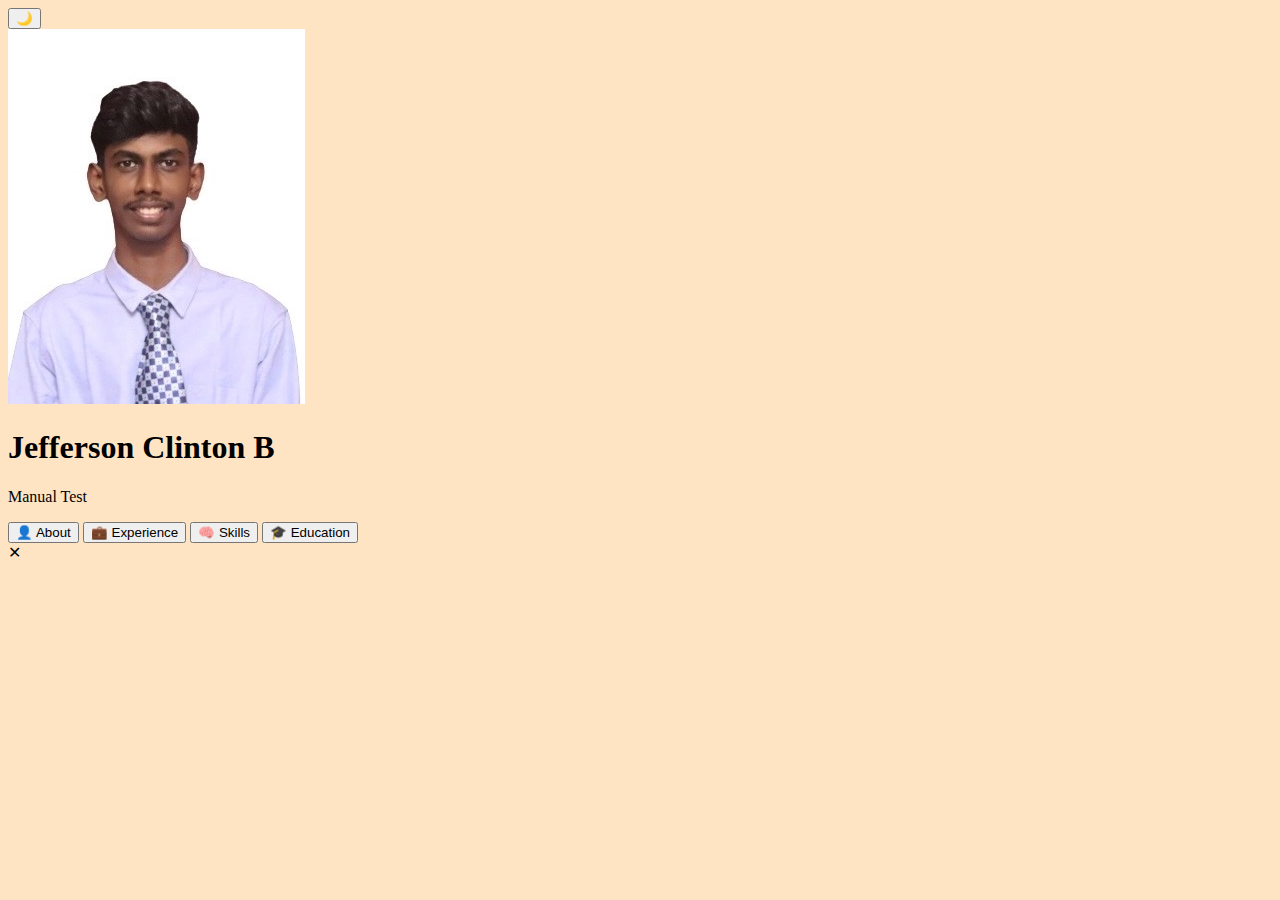
<file: index.html>
<!DOCTYPE html>
<html lang="en">
<head>

<meta charset="UTF-8">
<meta name="viewport" content="width=device-width, initial-scale=1.0">

<title>Jefferson | Portfolio</title>

<link rel="stylesheet" href="styles.css">

<link href="https://fonts.googleapis.com/css2?family=Poppins:wght@300;400;600&display=swap" rel="stylesheet">
<link rel ="icon" href="logo.svg" type="image/x-icon">

</head>

<body>

<div id="particles"></div>

<button class="theme-toggle" onclick="toggleTheme()">🌙</button>

<div class="container reveal">

<img src="JeffPic.jpeg" alt="Jefferson">

<h1>Jefferson Clinton B</h1>

<p class="subtitle">
<span id="typing"></span>
</p>

<div class="buttons">

<button onclick="openModal('about')">👤 About</button>

<button onclick="openModal('exp')">💼 Experience</button>

<button onclick="openModal('skills')">🧠 Skills</button>

<button onclick="openModal('edu')">🎓 Education</button>

</div>

</div>


<!-- MODAL -->

<div id="modal" class="modal">

<div class="modal-content">

<span class="close" onclick="closeModal()">✕</span>

<h2 id="modalTitle"></h2>

<div id="modalText"></div>

</div>

</div>

<script src="script.js"></script>

</body>
</html>
</file>
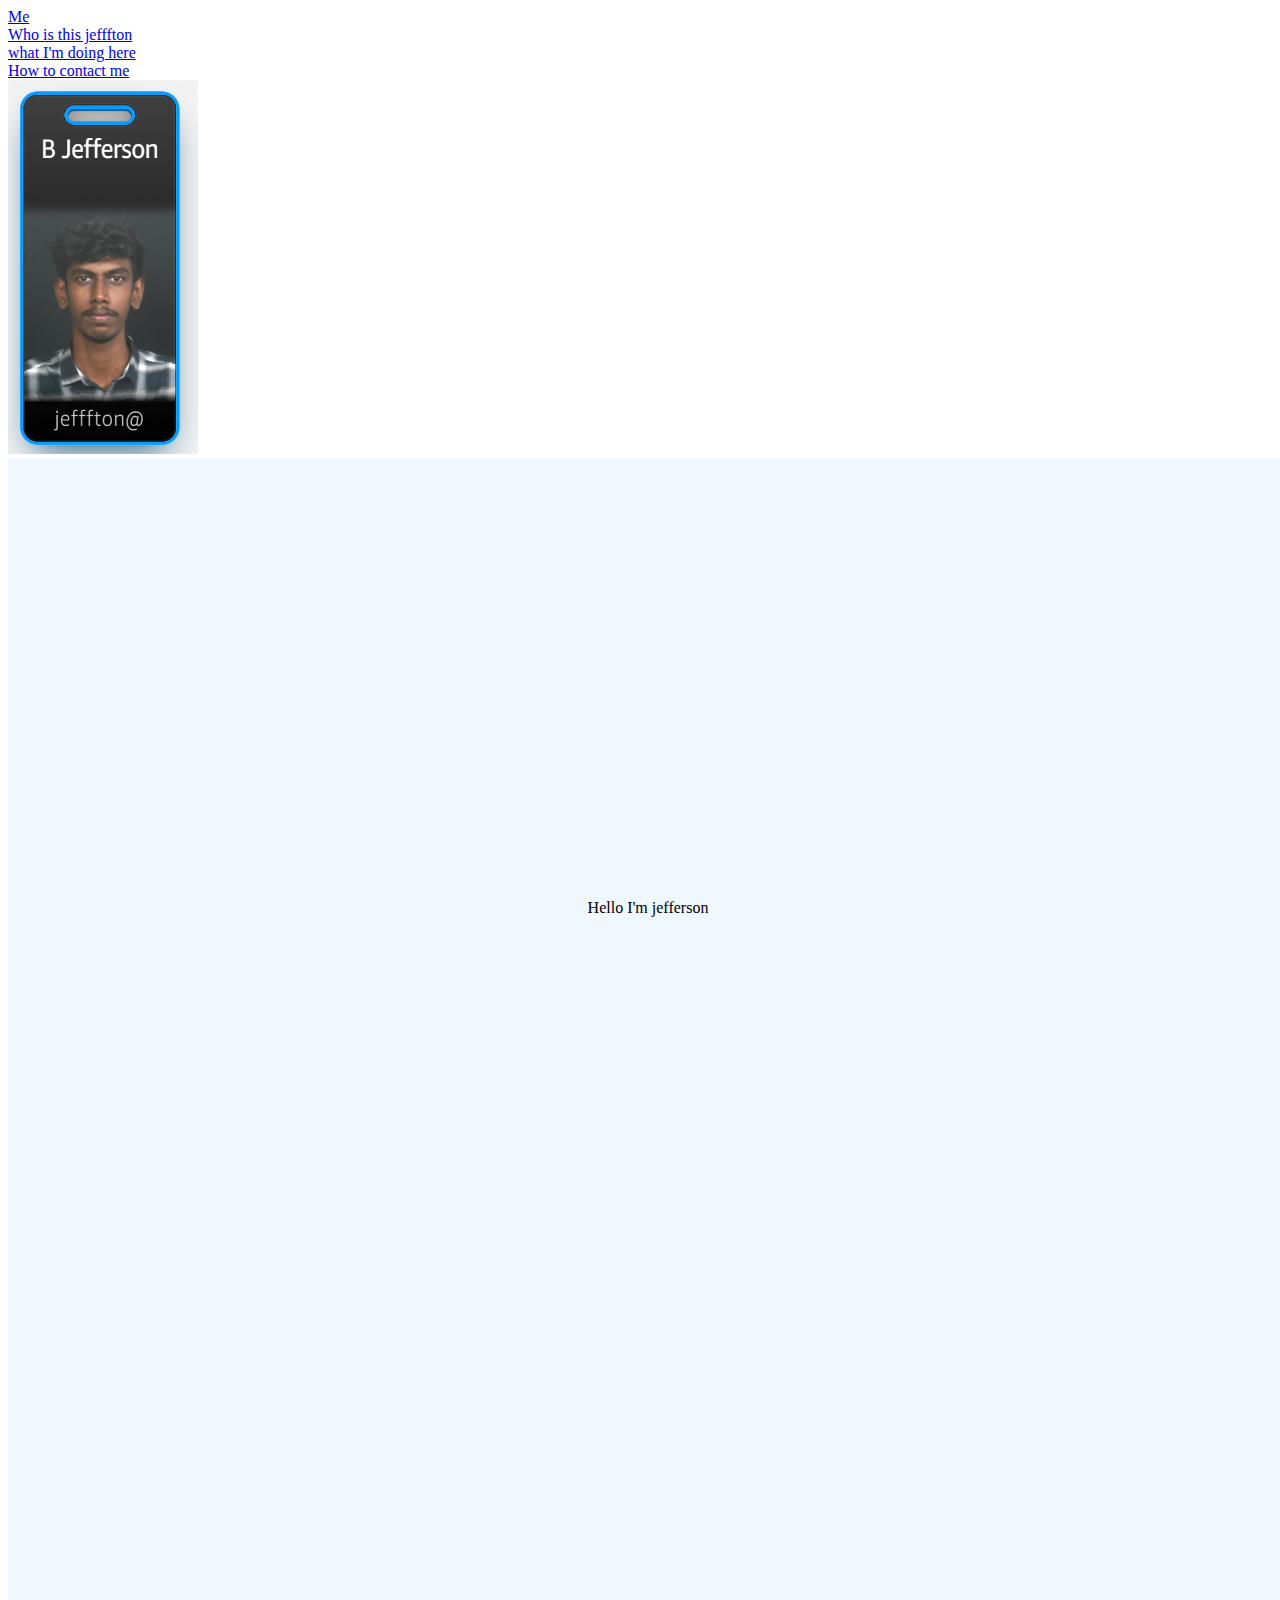
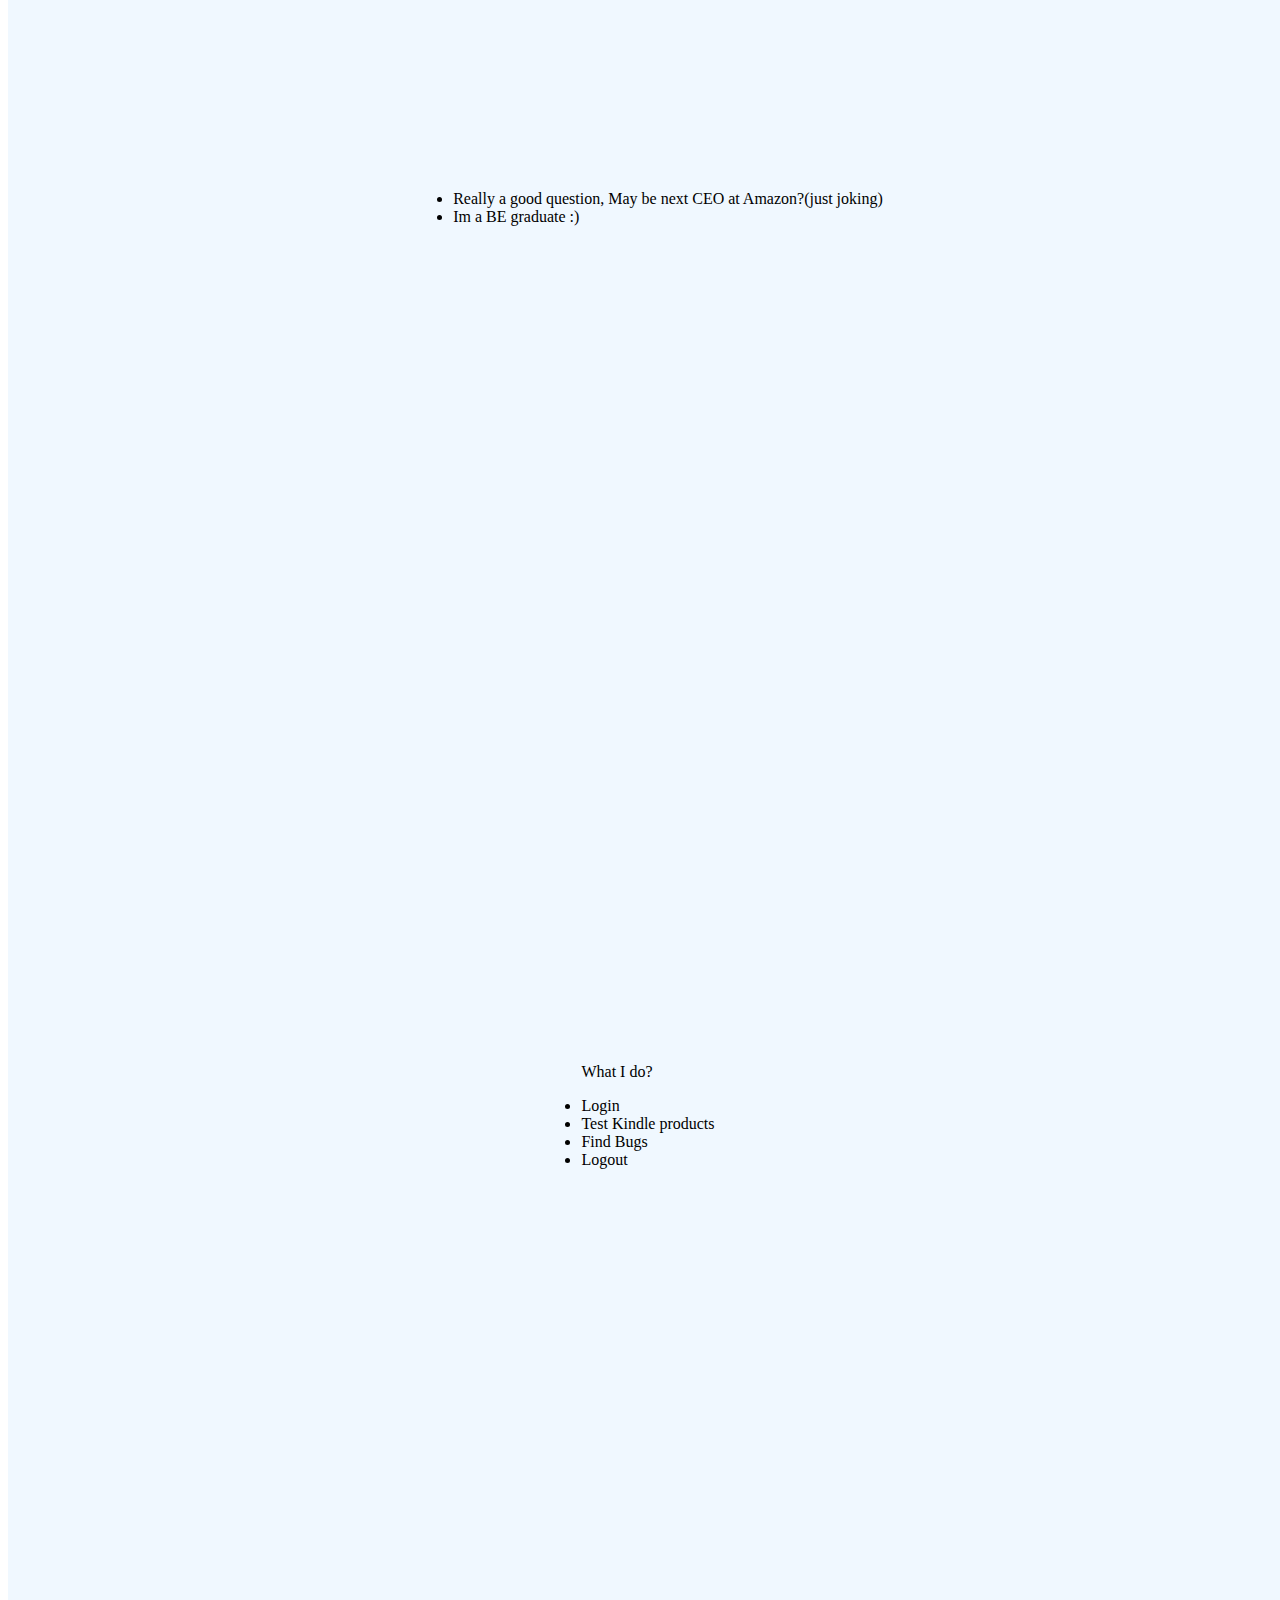
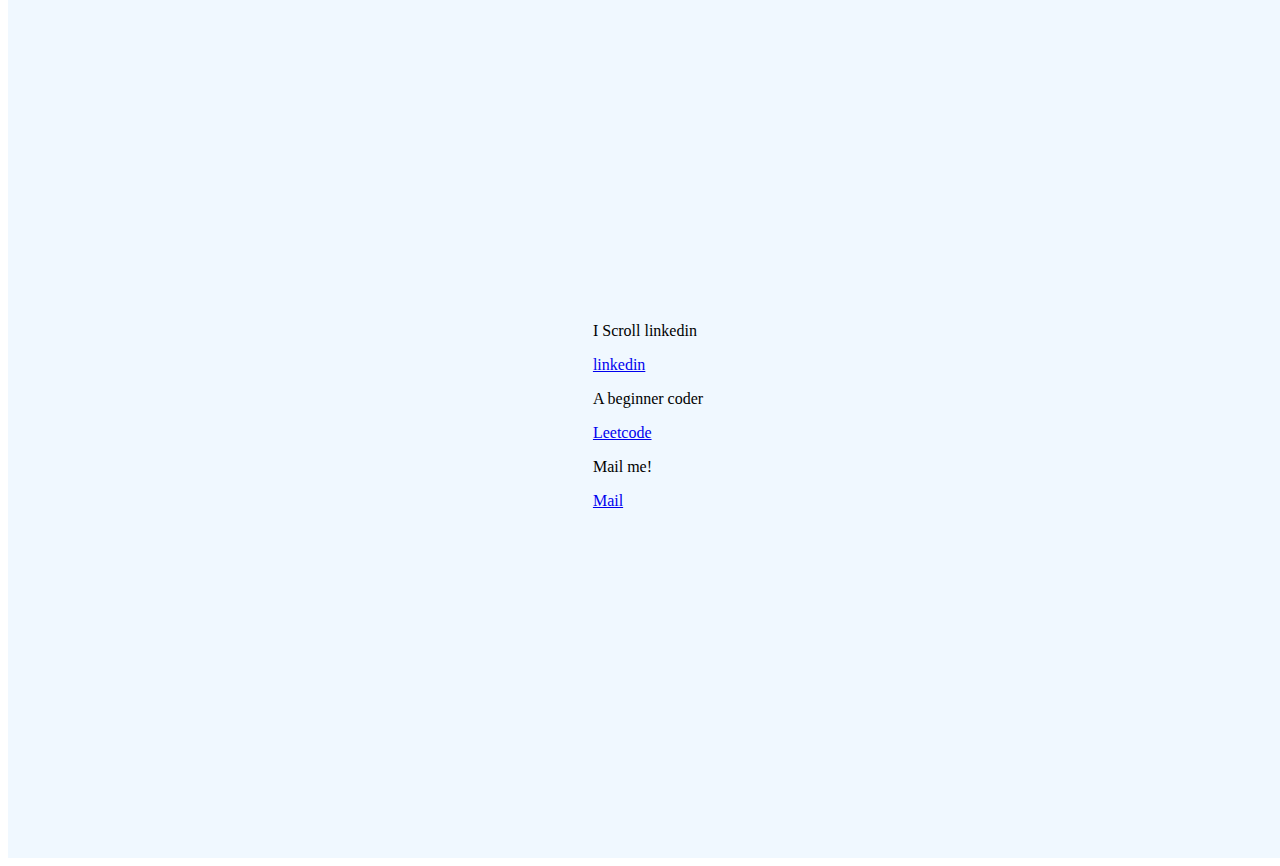
<file: m.html>
<!DOCTYPE html>
<html lang="en">
  <head>
    <meta charset="UTF-8" />
    <meta name="viewport" content="width=device-width, initial-scale=1.0" />
    <title>About me!</title>
    <link rel="stylesheet" href="style.css" />
  </head>
  <body>
    <header> 
      <nav>
        <div class="header">
      <li> <a href="#intro"> Me </a></li> 
      <li> <a href="#about"> Who is this jefffton </a></li> 
      <li>  <a href="#me">  what I'm doing here</a> </li>
      <li> <a href="#contact"> How to contact me </a></li> 
        </div>
      </header>
    <img src="phonetool.png" alt="image" />
    <div class="container"> 
    <section id = "intro"> 
      <p> Hello I'm jefferson</p>
    </section>
    </div>
      
    <div class="container"> 
    <section id="about"> 
      <ul>
      <li> Really a good question, May be next CEO at Amazon?(just joking)</li>
      <li> Im a BE graduate :)</li>
      </ul>
</section>
</div>

    <div class="container"> 
    <section id="me">
     <p> What I do?</p> 
     <li> Login</li>
    <li>Test Kindle products</li>
    <li> Find Bugs </li>
    <li> Logout</li>
    </section>
    </div>
    
    <div class="container">
    <section id="contact">
      <p> I Scroll linkedin</p>
      <a href="https://www.linkedin.com/in/jefferson-clinton-5bb02321b/"> linkedin</a>
      <p> A beginner coder</p>
      <a href="https://leetcode.com/u/jeffersonclintonbenny/"> Leetcode</a>
      <p> Mail me! </p>
      <a href="mailto:jeffersonclintonbenny@gmail.com"> Mail </a>
    </section>
    </div>
      </nav>
  </body>
</html>
</file>
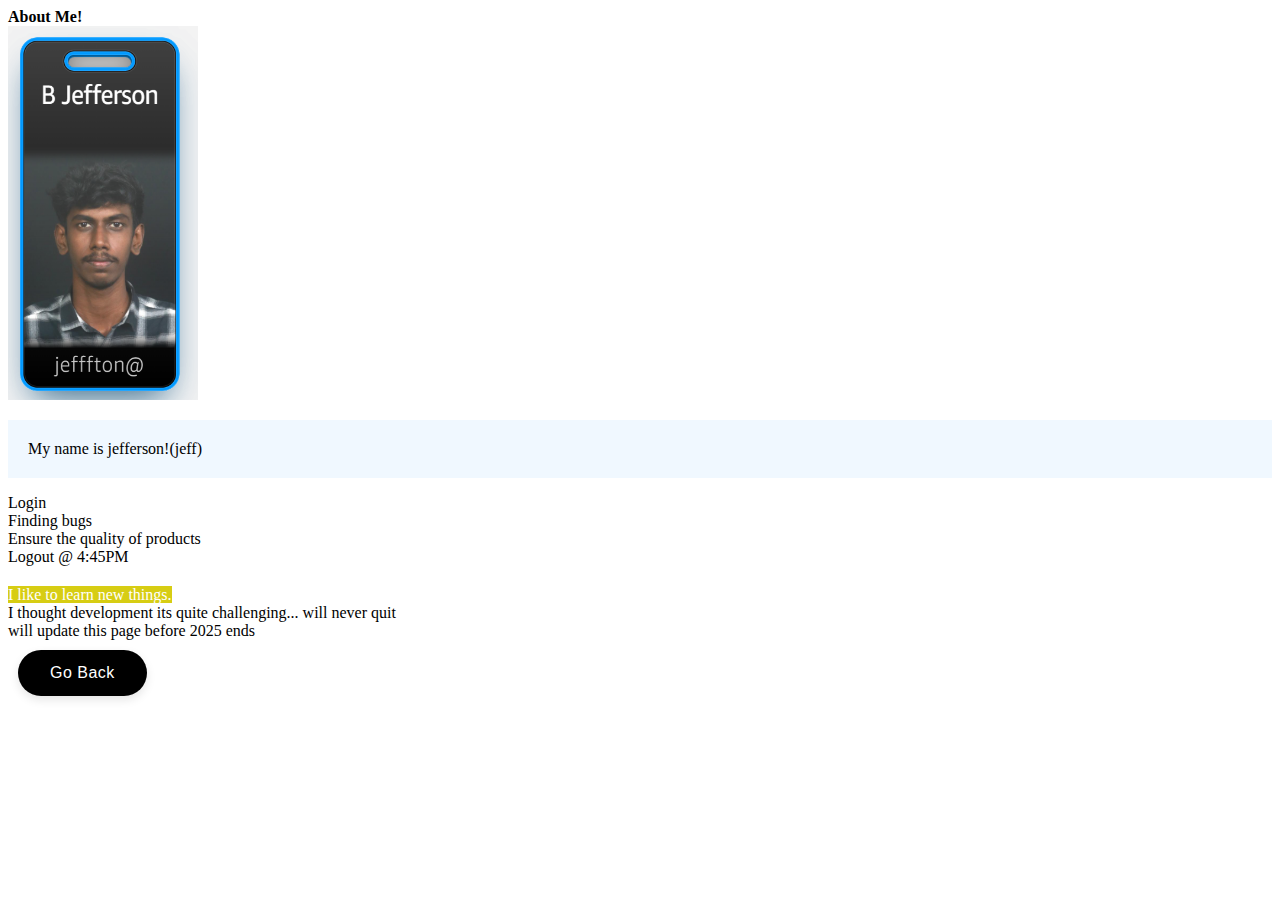
<file: page2.html>
<!DOCTYPE html>
<html lang="en">
  <head>
    <meta charset="UTF-8" />
    <meta name="viewport" content="width=device-width, initial-scale=1.0" />
    <title>page2</title>
    <link rel="stylesheet" href="style.css" />
    
  </head>
  <body>
    <span><b>About Me! </b> </span>
    <div class ="img">
      <img src="phonetool.png" />
    <p class="new"> My name is jefferson!(jeff)</p>
    <li> Login</li>
    <li> Finding bugs</li>
    <li> Ensure the quality of products </li>
    <li> Logout @ 4:45PM</li>
    
    </div>
    <h2> </h2>
    <span class="new1">I like to learn new things. </span>
    <div> I thought development its quite challenging... will never quit</div>
    <div> will update this page before 2025 ends</div>
    <div></div>
    
  </body>
  <footer> <a href="index.html"> <button class="start-button"> Go Back</button> </footer>
  
</html>
</file>
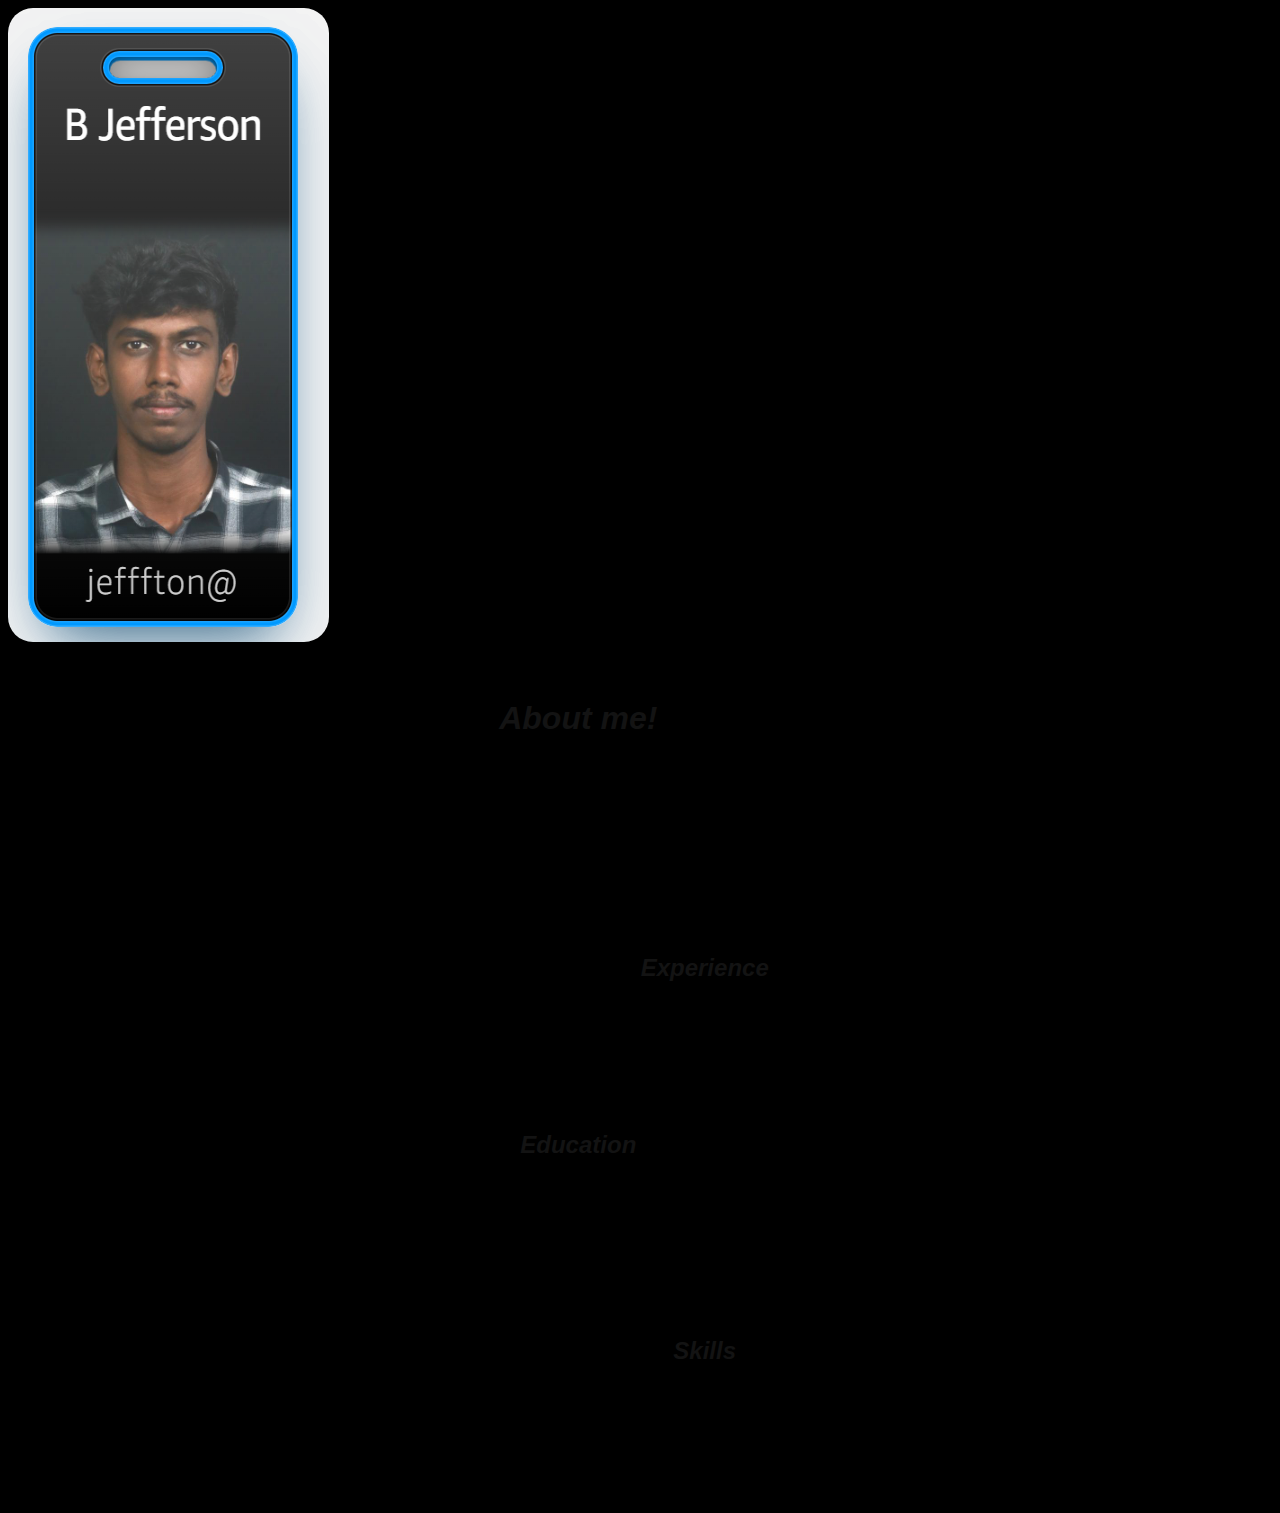
<file: secondPage.html>
<!DOCTYPE html>
<html lang="en">
  <head>
    <meta charset="UTF-8" />
    <meta name="viewport" content="width=device-width, initial-scale=1.0" />
    <title>Details</title>
    <link rel="stylesheet" href="secondPageStyles.css" />
  </head>
  <body>
    <img src="phonetool.png">
    <div class="about">
      <h1 id="aboutTitle">About me!</h1>
      <p id="aboutPara">
        Hello! I'm Jefferson. <br/>
        A dedicated and detail-oriented Engineering graduate (Class of 2024)
        with a strong foundation in software development<em><b> (I'm Lying)</b></em> and software testing <em><b>(This one is true)</b></em>.<br/>
        Currently works as a Manual Test Engineer at Amazon, with hands-on
        experience in quality assurance, test case execution, and bug reporting.
        Demonstrates strong analytical skills, a collaborative mindset and a
        keen interest in delivering high-quality software products.
      </p>
    </div>
    <div class="experience">
      <h2 id="experienceTitle">Experience</h2>
      <p id="experiencePara">
        Amazon, Chennai <br />
        Associate, Quality Service <br />
        July 2024 – Present
      </p>
    </div>

    <div class="education">
      <h2 id="educationTitle">Education</h2>
      
        <p id="educationPara">
          Panimalar Engineering College, Chennai - B.E Computer and
          Communication November 2020 - April 2024, CGPA – 8.3
        <br />
        <p id="educationPara">
          Madras Christian College Higher Secondary School, Chennai - HSC, SSLC
      </p>
    </div>
    <div class="skills">
    <h2 id ="skillsTitle">Skills</h2>
    <p id="skillsPara">
      Programming - Java <br />
      Database - MySql, MongoDB. <br />
      Frontend - HTML, CSS, JavaScript<br />
      Cloud - Foundation knowledge in GCP
    </p>
  </body>
</html>
</file>
<file: styles.css>
body{
    background-color: bisque;
}

.index{
    text-align: center;
    font-family: sans-serif;
    background-color: rgb(244, 211, 211);
    border-radius: 10px;
    margin: 0 40% 0 40%;
    
}

#indexTitle{
    font-style: italic;
}

.buttonp1{
    border-radius: 100px;
    background-color: rgba(130, 195, 199, 0.936);
  transition: background-color 1s ease, transform 1s ease;
  padding: 10px;
  display: block;
  margin: auto;
}
.buttonp1:hover{
background-color: rgb(250, 212, 252);
    transform: scale(1.1,1.1);
    cursor: pointer;
}
</file>
<file: style.css>
.start-button {
  background-color: #000;
  color: #fff;
  border: none;
  padding: 14px 32px;
  font-size: 16px;
  font-weight: 500;
  border-radius: 50px;
  cursor: pointer;
  transition: all 0.4s ease;
  letter-spacing: 0.5px;
  box-shadow: 0 4px 10px rgba(0, 0, 0, 0.1);
  font-family: -apple-system, BlinkMacSystemFont, "Segoe UI", Roboto, Helvetica, Arial, sans-serif;
  
  
  
}

.start-button:hover {
  transform: scale(1.15);
  background-color: #1a1a1a;
  box-shadow: 0 8px 20px rgba(0, 0, 0, 0.15);
}


.container {
  display: flex;
  justify-content: center; /* Centers horizontally */
  align-items: center; /* Centers vertically */
  height: 100vh; /* Takes full viewport height */
  width: 100vw; /* Takes full viewport width */
  background-color: aliceblue;
}
.container1 {
    padding: 20px;
    text-align: center;
    justify-content: center;
    font-family: sans-serif;
    font-size: large;
}
footer{
    
    padding:10px;
}

.new1{
  color: #fff;
  background-color: #d7cd13;
}

.list{
    background-color: rgb(130, 160, 181);
    
}
.new{
    padding: 20px;
    background-color: aliceblue;
    border: 50px;
}
img{
  width: 15%;
  height: auto;
  
}
</file>
<file: secondPageStyles.css>
img{
  border-radius: 25px;
}
  body{
  background-color: rgb(0, 0, 0);
}

.about{
  background-color: transparent;
  border-radius: 15px;
  padding: 3px 0 .001px 3px;
  margin:30px 20% 30px 10%;
  font-family:"Amazon Ember", Arial, sans-serif;
  transition: background-color 2s ease, transform 2s ease;
  }
  .about:hover{
    background-color: rgb(250, 212, 252);
    transform: scale(.99,.99);
    cursor: pointer;
  }

#aboutTitle{
  font-style: italic;
  text-align: center;
  color: rgb(19, 19, 19);
  text-shadow: 3px .6px 20px black
}
#aboutPara{
  font-size: larger;
  text-align: center;
  padding: 0 0 10px 0;
  
}

.experience{
  background-color: transparent;
 border-radius: 15px;
   padding: 3px 0 .001px 3px;
   text-align: center;
   margin:30px 10% 30px 20%;
  font-family:"Amazon Ember", Arial, sans-serif;
  transition: background-color 2s ease, transform 2s ease;
  }

  .experience:hover{
    background-color: rgb(250, 212, 252);
    transform: scale(.99,.99);
    cursor: pointer;
  }
#experienceTitle{
  text-align: center;
  font-style: italic;
  color: rgb(19, 19, 19);
  text-shadow: 3px .6px 20px black
}
#experiencePara{
  font-size: larger;
  padding: 0 0 10px 0;
}

.education{
  background-color: transparent;
  border-radius: 15px;
   padding: 3px 0 .001px 3px;
    margin:30px 20% 30px 10%;
   font-family:"Amazon Ember", Arial, sans-serif;
  transition: background-color 2s ease, transform 2s ease;
  }

  .education:hover{
    background-color: rgb(250, 212, 252);
    transform: scale(.99,.99);
    cursor: pointer;
  }

#educationTitle{
  text-align: center;
  font-style: italic;
  color: rgb(19, 19, 19);
  text-shadow: 3px .6px 20px black
}
#educationPara{
  font-size: larger;  
  text-align: center;
  padding: 0 0 10px 0;
}

.skills{
  background-color: transparent;
  border-radius: 15px;
   padding: 3px 0 .001px 3px;
   margin:0 10% 0 20%;
   font-family:"Amazon Ember", Arial, sans-serif;
   margin:30px 10% 30px 20%;
   transition: background-color 5s ease, transform 2s ease;
  }
  .skills:hover{
    background-color: rgb(250, 212, 252);
    transform: scale(.99,.99);
    cursor: pointer;
  }
#skillsTitle{
  text-align: center;
  font-style: italic;
  color: rgb(19, 19, 19);
  text-shadow: 3px .6px 20px black
}
#skillsPara{
  font-size: larger;  
  text-align: center;
  padding: 0 0 10px 0;
}
</file>
